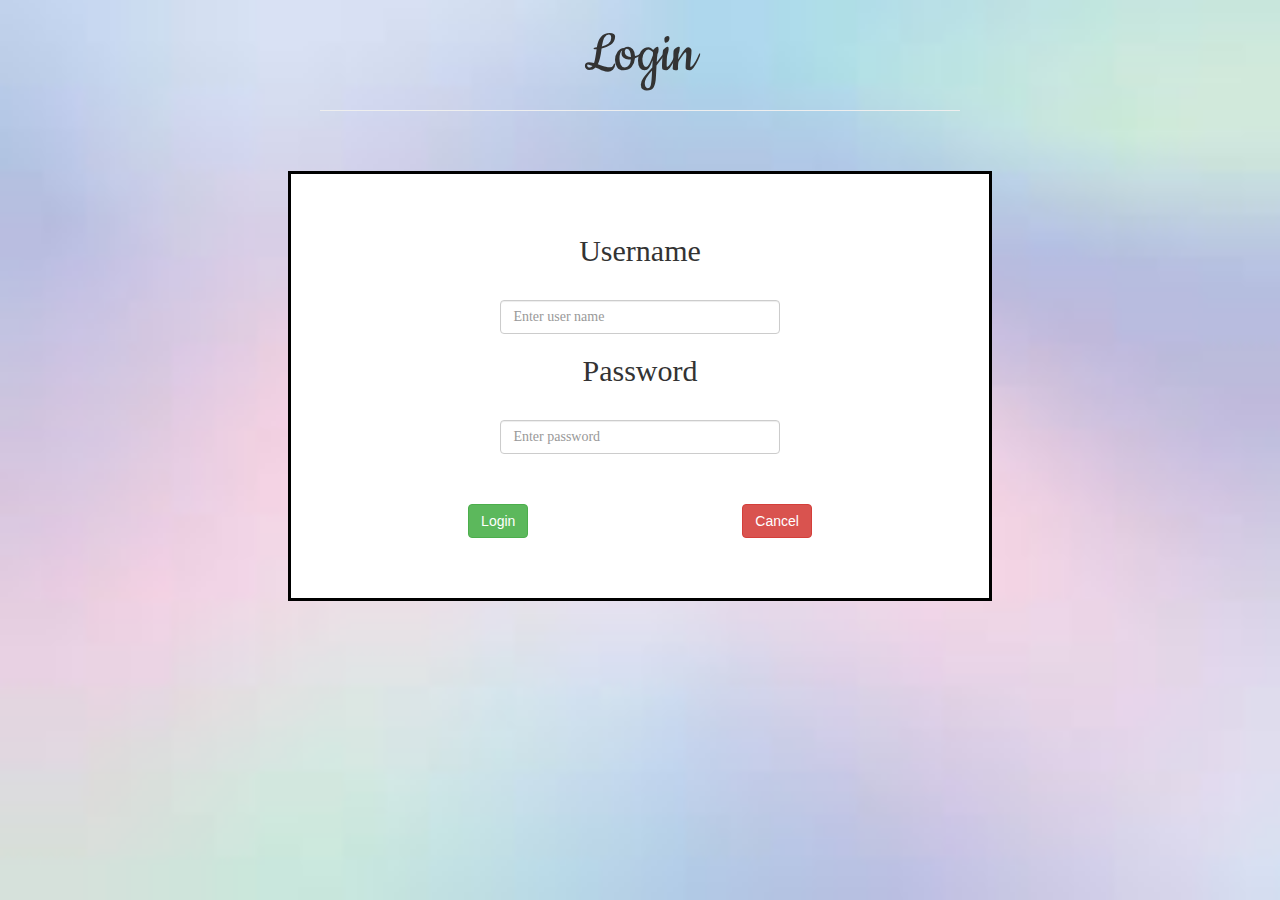
<file: src/html/index.html>
<html>
    <head>
       
        <title>Login</title>

        <link rel="stylesheet" href="https://maxcdn.bootstrapcdn.com/bootstrap/3.4.0/css/bootstrap.min.css">
        <script src="https://ajax.googleapis.com/ajax/libs/jquery/3.4.1/jquery.min.js"></script>
        <script src="https://maxcdn.bootstrapcdn.com/bootstrap/3.4.0/js/bootstrap.min.js"></script>
        <link rel="stylesheet" type="text/css" href="../style/style.css">

        <link rel="preconnect" href="https://fonts.googleapis.com">
<link rel="preconnect" href="https://fonts.gstatic.com" crossorigin>
<link href="https://fonts.googleapis.com/css2?family=Cookie&display=swap" rel="stylesheet">
<link href="https://fonts.googleapis.com/css2?family=Cookie&family=Supermercado+One&display=swap" rel="stylesheet">

    </head>
<body id="loginpage">
<center>
    
        <h3>Login</h3>
        <hr width="50%">
        <br><br>
        <div class="login-screen">
<br><br>
        <h2 id="userlabel">Username
            <br>
            <br>
             <input placeholder="Enter user name" id="input-box" class="box , form-control">
             </h2>
        
             <h2 id="userlabel">Password
                <br>
                <br>
                 <input placeholder="Enter password" id="input-box1" class="box , form-control">
                 </h2>

                 <br>
                 <br>
                 <button class="btn btn-success" onclick="login()">Login</button>
                 &nbsp; &nbsp; &nbsp; &nbsp; &nbsp; &nbsp; &nbsp; &nbsp; &nbsp; &nbsp; &nbsp; &nbsp; &nbsp;
                 &nbsp; &nbsp; &nbsp; &nbsp; &nbsp; &nbsp; &nbsp; &nbsp; &nbsp; &nbsp; &nbsp; &nbsp; &nbsp;  &nbsp;
                 <button class="btn btn-danger" onclick="cancel()">Cancel</button>
                 <br><br>
                 <br><br>
    </div>

</center>
<script src="../js/main.js"></script>
</body>
</html>
</file>
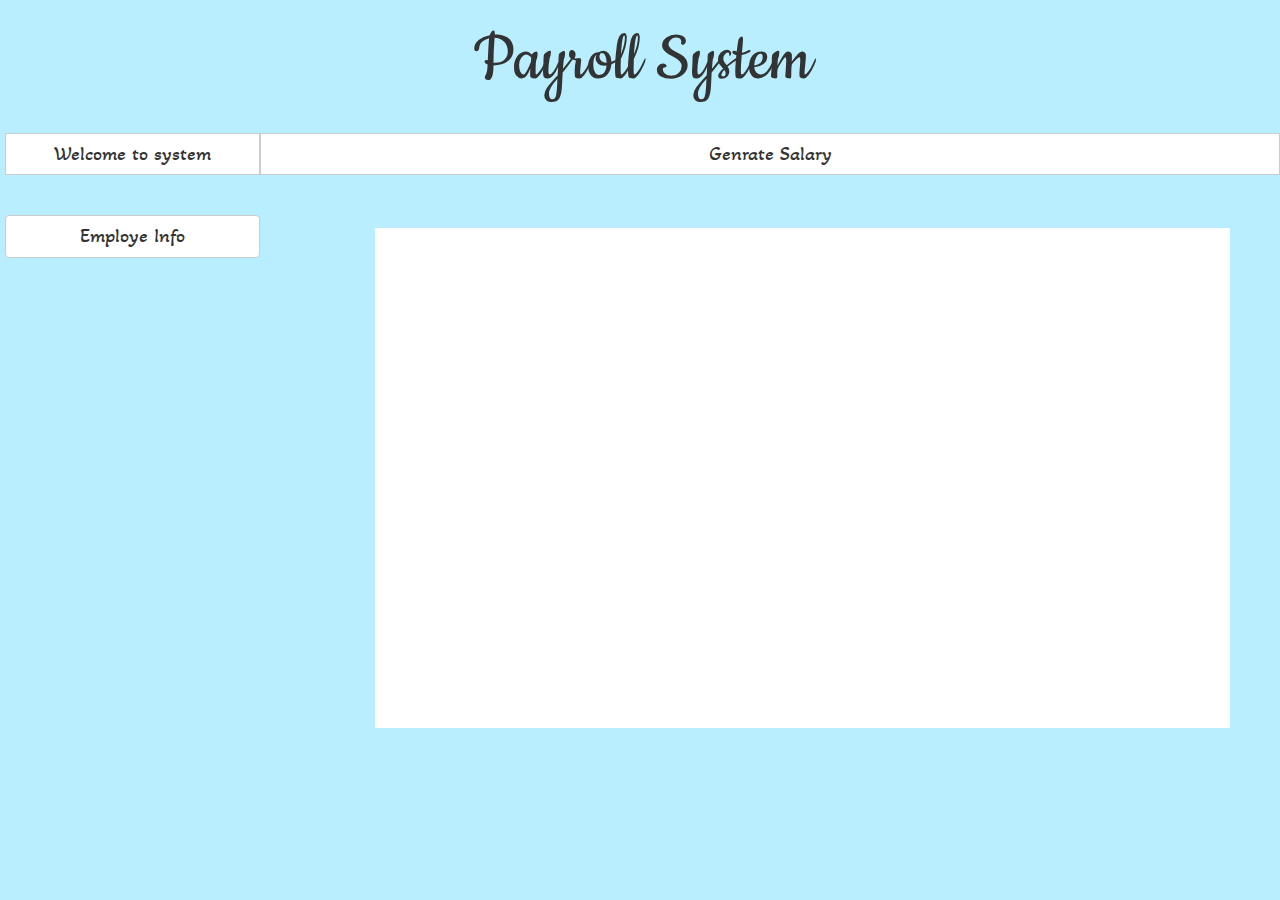
<file: src/html/home.html>
<html>
    <head>
        <title>Home Page </title>
        <link rel="stylesheet" href="https://maxcdn.bootstrapcdn.com/bootstrap/3.4.0/css/bootstrap.min.css">
        <script src="https://ajax.googleapis.com/ajax/libs/jquery/3.4.1/jquery.min.js"></script>
        <script src="https://maxcdn.bootstrapcdn.com/bootstrap/3.4.0/js/bootstrap.min.js"></script>
        <link rel="stylesheet" type="text/css" href="../style/style.css">
        <link href="https://fonts.googleapis.com/css2?family=Akaya+Telivigala&family=Cookie&family=Supermercado+One&display=swap" rel="stylesheet">
        <link rel="preconnect" href="https://fonts.googleapis.com">
        <link rel="preconnect" href="https://fonts.gstatic.com" crossorigin>
        <link href="https://fonts.googleapis.com/css2?family=Cookie&display=swap" rel="stylesheet">
        <link href="https://fonts.googleapis.com/css2?family=Cookie&family=Supermercado+One&display=swap" rel="stylesheet">
        <link href="https://fonts.googleapis.com/css2?family=Akaya+Telivigala&family=Cookie&family=Lobster&family=Supermercado+One&display=swap" rel="stylesheet">
    </head>
    <body id="homepage">
        <h1 id="header">Payroll System </h1>
        <br>
<button class="btn btn-default" id="header1" >Welcome to system</button><button class="btn btn-default" id="header3">Genrate Salary</button>
<br><br><br>
<button class="btn btn-default" id="btn1"onclick="btn1()" >Employe Info</button>
<div id="display-box">
    
    <div id="display-box">
        
    </div>
</div>
</body>
    <script src="../js/main.js"></script>
</html>
</file>
<file: src/style/style.css>
h3{
    font-family: 'cookie' , cursive;
    font-size: 64px;
}

#loginpage{
    background-image: url(../images/background.jfif);
    background-repeat: no-repeat;
    background-size: cover;
}

.box{
    width: 40%;
}

#userlabel{
    font-family: 'Times New Roman', Times, serif;
}

.login-screen{
    border-style: solid;
    border-color: rgb(0, 0, 0);
    width: 55%;
    background-color: white;
}

#header{
    font-family: 'cookie' , cursive;
    font-size: 75px;
    text-align: center;
}

#linee{
    height: 0.5px;
    width: 30%;
    border: solid black;
}

#header1{
    font-family: 'Akaya Telivigala', cursive;
    border-radius: 0px;
    font-size: 20px;
    width: 20%;
}
#homepage{
    background-color:  #b8eeff;
    margin-left: 5px;
}
#header3{
    font-family: 'Akaya Telivigala', cursive;
    border-radius: 0px;
    font-size: 20px;
    width:80%;
}

#btn1{
    width: 20%;
    font-family: 'Akaya Telivigala', cursive;
    font-size: 20px;
}
#input1{
    font-family: 'Akaya Telivigala' , cursive;
    color: lightslategray;
    background-color: white;
}
#display-box{
    background-color: white;
    margin-left: 370px;
    margin-top: -30px;
    margin-right: 50px;
    height: 500px;
}

#display1{
    font-family: 'Akaya Telivigala' , cursive;
    font-size: 20px;
    margin-left:10px;
}
</file>
